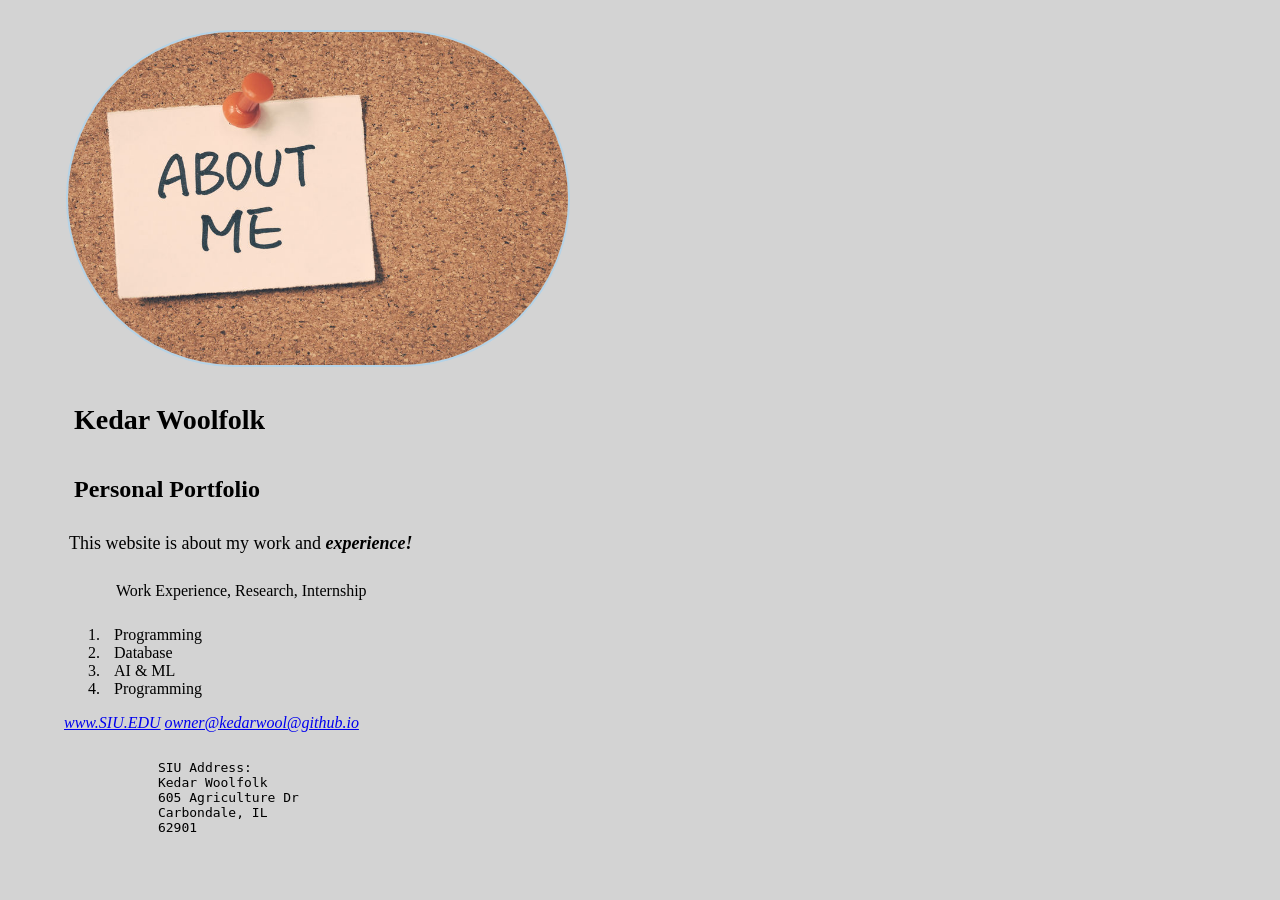
<file: index.htm>
<!DOCTYPE html>

<!-- @author Kedar Woolfolk, Personal Portfolio
Southern Illinois University Developed: 1-23-26  Tested: 1-23-26 

-->
<html lang="en-US">
    <head>
        <meta charset="utf-8">
        <title>Personal Portfolio</title> 
        <link rel="stylesheet" href="style/main.css">
        
        <meta name="description" content="Resume"> 
        <meta name="keywords" content="Portfolio, resume, Kedar Woolfolk"> 
    </head>

    <body>
        <header>
            <div class="bluecorners"><img src="images/aboutme.jpg" alt="PP Logo" width="500"> </div>
        </header> 
            <h1>Kedar Woolfolk</h1> 
            <h2>Personal Portfolio</h2>  
            <p>This website is about my work and <strong><em>experience!</em></strong></p> 
            <blockquote>Work Experience, Research, Internship</blockquote>
            <ol>  
                <li>Programming</li>
                <li>Database</li>
                <li>AI & ML</li>
                <li>Programming</li>            
            </ol>
           <address> <a href="http://www.siu.edu">www.SIU.EDU</a>
            <a href="mailto:owner@pp.com">owner@kedarwool@github.io</a> </address> 
            <pre>  <!-- SIU address -->
            SIU Address:
            Kedar Woolfolk
            605 Agriculture Dr
            Carbondale, IL
            62901
            </pre>

    </body>

</html>
</file>
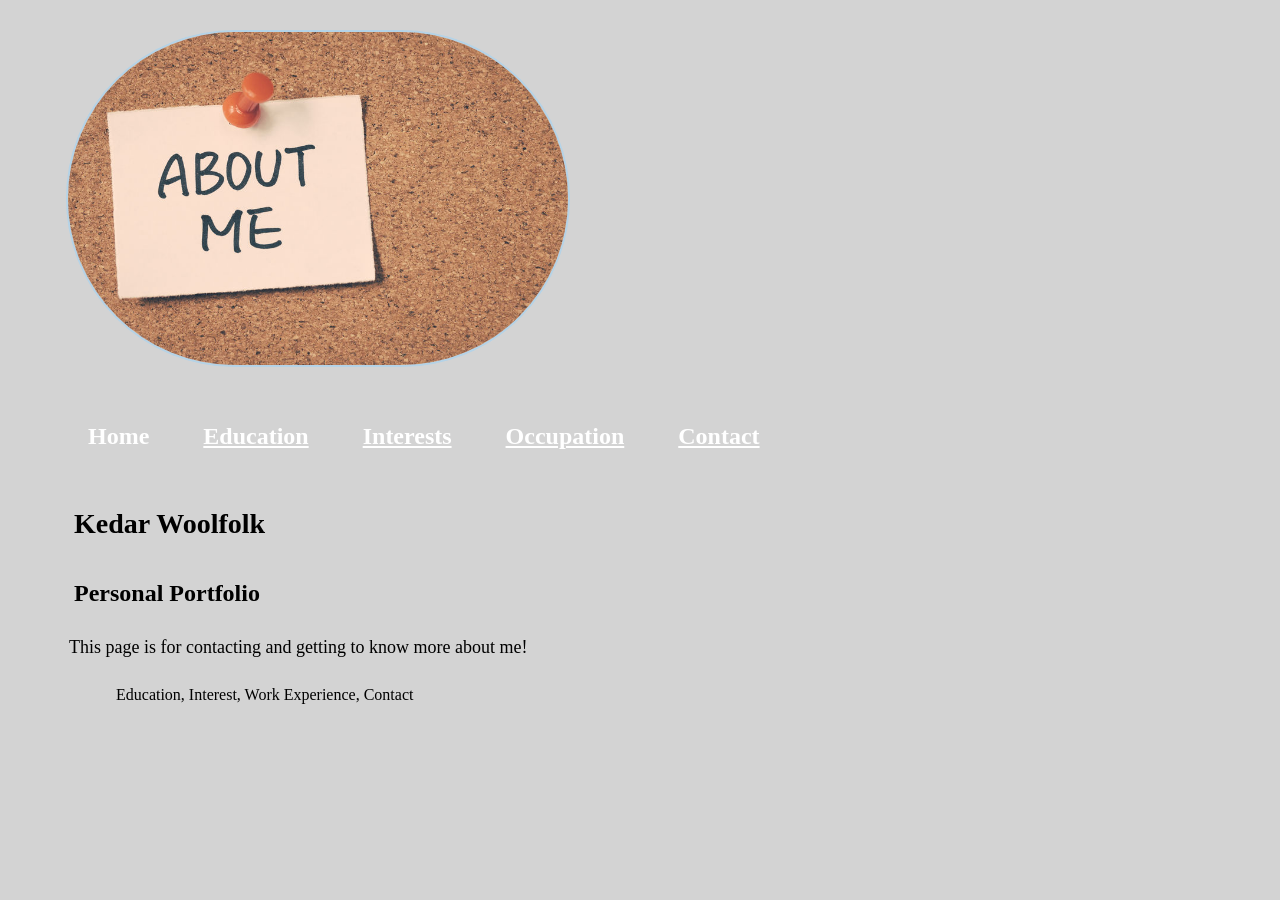
<file: index.html>
<!DOCTYPE html>

<!-- @author Kedar Woolfolk, Index page
Southern Illinois University Developed: 2-22-26  Tested: 2-22-26 

-->
<html lang="en-US">
    <head>
        <meta charset="utf-8">
        <title>Personal Portfolio</title> 
        <link rel="stylesheet" href="style/main.css">
          <link rel="stylesheet" href="style/slicknav.css">
        <script src="https://code.jquery.com/jquery-3.2.1.min.js"></script> 
        <script src="js/jquery.slicknav.min.js"></script> 
        <script type="text/javascript"> 
            $(document).ready(function(){
                $('#nav_menu').slicknav({prependTo:"#mobile_menu"}); 
            }); 
        </script>
        
        <meta name="description" content="Resume"> 
        <meta name="keywords" content="Portfolio, resume, Contact,  Kedar Woolfolk"> 
    </head>

    <body>
        <header>
            <div class="bluecorners"><img src="images/aboutme.jpg" alt="PP Logo" width="500"> </div>
        </header> 
        <nav id="mobile_menu"></nav>
        <nav id="nav_menu">
           <ul>
                <li><a href="index.html" class="current">Home</a></li>
                <li><a href="education.htm">Education</a></li>
                <li><a href="interests.htm">Interests</a></li>
                <li><a href="occupation.htm">Occupation</a></li>
                <li><a href="contact.htm" class="lastitem">Contact</a></li>
            </ul> 
        </nav>
            <h1>Kedar Woolfolk</h1> 
            <h2>Personal Portfolio</h2>  
            <p>This page is for contacting and getting to know more about me!</p> 
            <blockquote>Education, Interest, Work Experience, Contact </blockquote>


    </body>

</html>
</file>
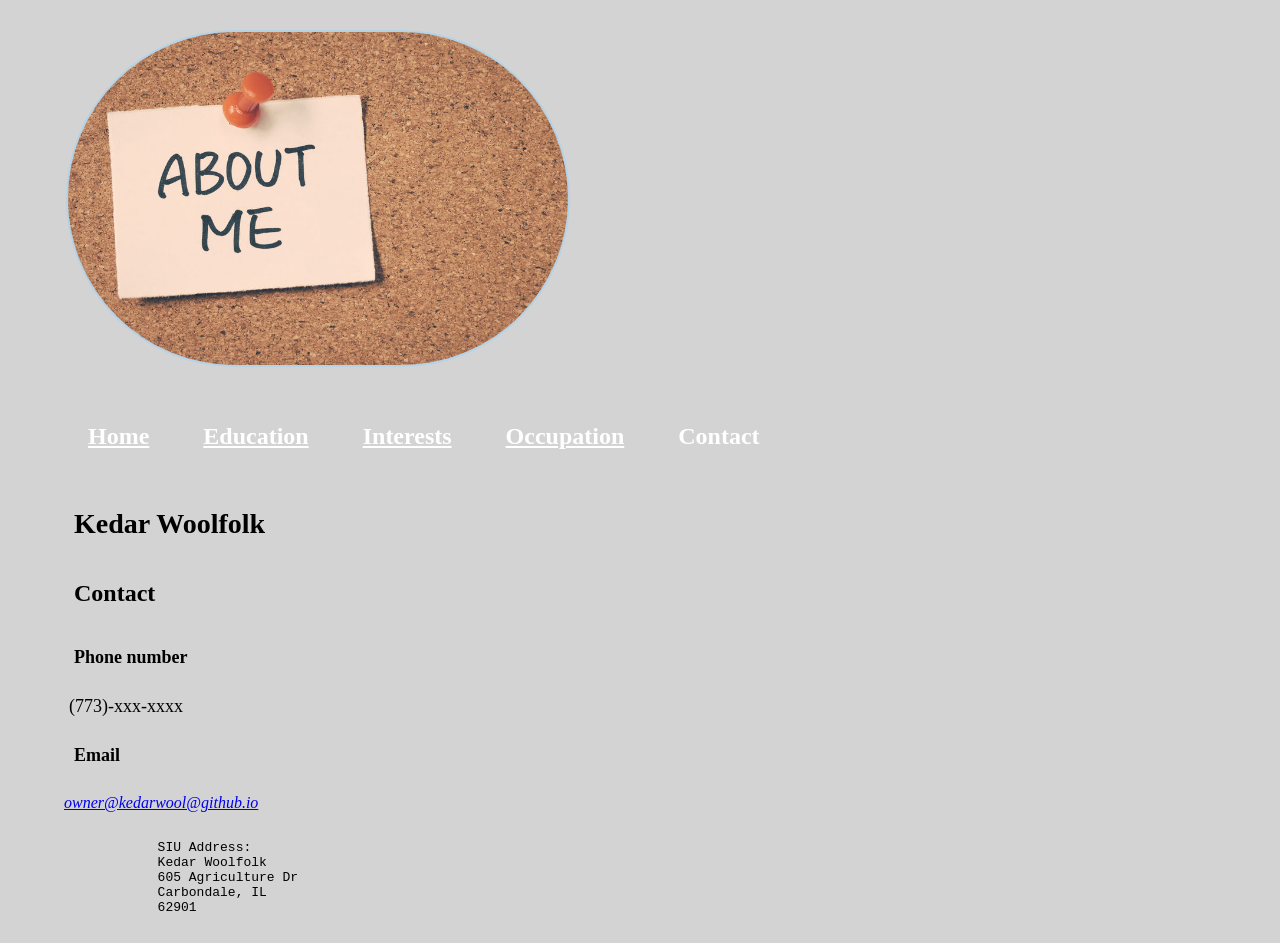
<file: contact.htm>
<!DOCTYPE html>

<!-- @author Kedar Woolfolk, Contact Page!
Southern Illinois University Developed: 2-22-26  Tested: 2-22-26 

-->
<html lang="en-US">
    <head>
        <meta charset="utf-8">
        <title>Contact</title> 
        <link rel="stylesheet" href="style/main.css">
          <link rel="stylesheet" href="style/slicknav.css">
        <script src="https://code.jquery.com/jquery-3.2.1.min.js"></script> 
        <script src="js/jquery.slicknav.min.js"></script> 
        <script type="text/javascript"> 
            $(document).ready(function(){
                $('#nav_menu').slicknav({prependTo:"#mobile_menu"}); 
            }); 
        </script>
        
        <meta name="description" content="Contact"> 
        <meta name="keywords" content="Portfolio, resume, Contact, Kedar Woolfolk"> 
    </head>

    <body>
        <header>
            <div class="bluecorners"><img src="images/aboutme.jpg" alt="PP Logo" width="500"> </div>
        </header> 
        <nav id="mobile_menu"></nav>
        <nav id="nav_menu">
           <ul>
                <li><a href="index.html">Home</a></li>
                <li><a href="education.htm">Education</a></li>
                <li><a href="interests.htm">Interests</a></li>
                <li><a href="occupation.htm">Occupation</a></li>
                <li><a href="contact.htm" class="current">Contact</a></li>
            </ul> 
        </nav>
            <h1>Kedar Woolfolk</h1> 
            <h2>Contact</h2> 
            
            <h3>Phone number</h3>
            <p>(773)-xxx-xxxx</p>
            
            <h3>Email</h3>
            <address> <a href="mailto:owner@pp.com">owner@kedarwool@github.io</a> </address>
            
            <pre>  <!-- SIU address -->
            SIU Address:
            Kedar Woolfolk
            605 Agriculture Dr
            Carbondale, IL
            62901
            </pre>
    </body>

</html>
</file>
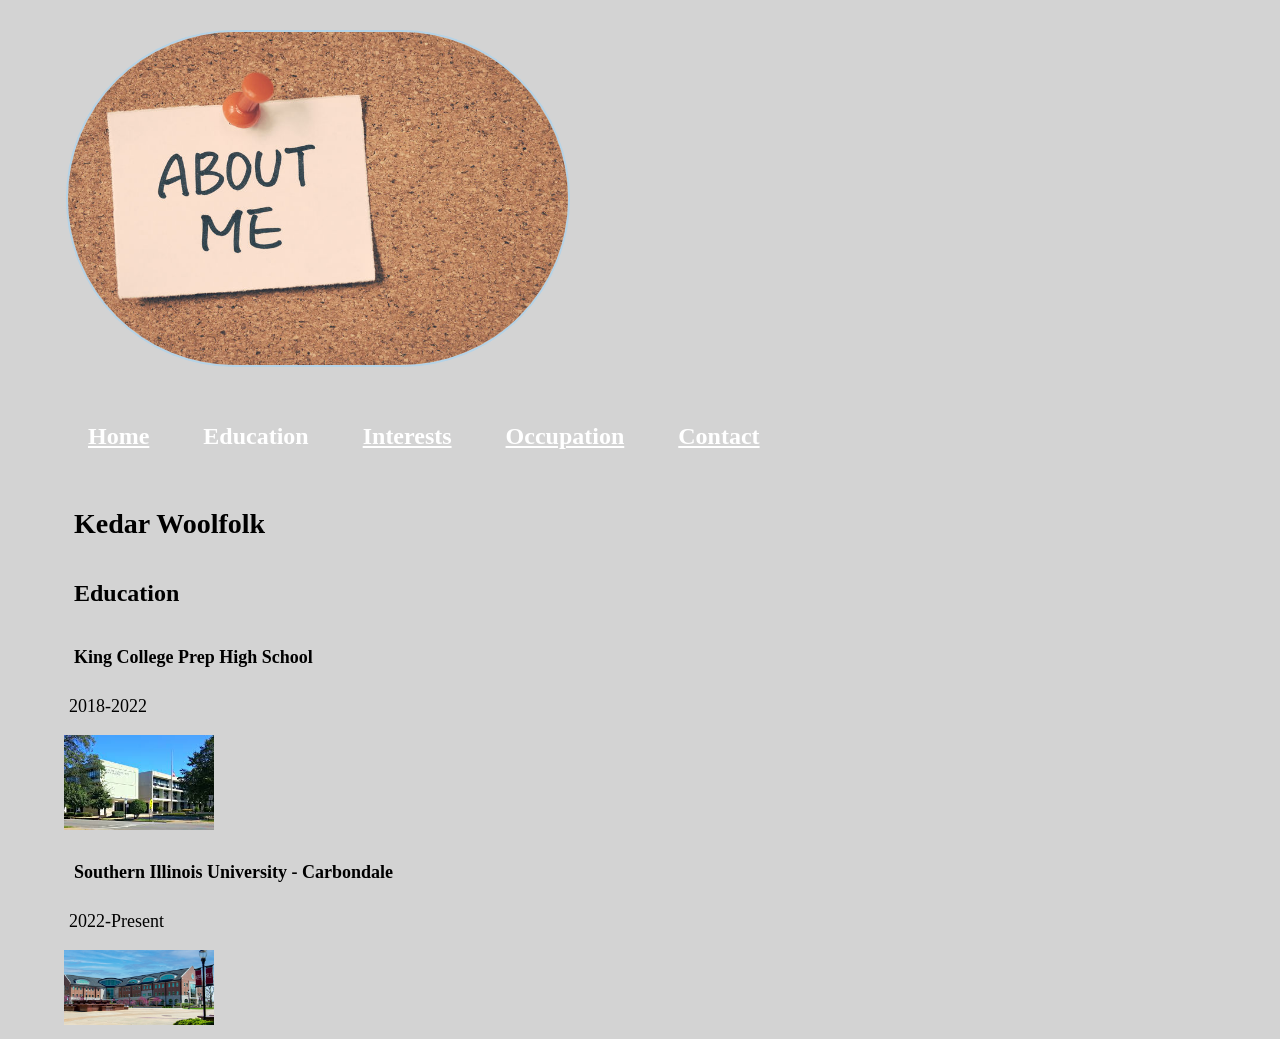
<file: education.htm>
<!DOCTYPE html>

<!-- @author Kedar Woolfolk, Education Page!
Southern Illinois University Developed: 2-22-26  Tested: 2-22-26 

-->
<html lang="en-US">
    <head>
        <meta charset="utf-8">
        <title>Education</title> 
        <link rel="stylesheet" href="style/main.css">
          <link rel="stylesheet" href="style/slicknav.css">
        <script src="https://code.jquery.com/jquery-3.2.1.min.js"></script> 
        <script src="js/jquery.slicknav.min.js"></script> 
        <script type="text/javascript"> 
            $(document).ready(function(){
                $('#nav_menu').slicknav({prependTo:"#mobile_menu"}); 
            }); 
        </script>
        
        <meta name="description" content="Education"> 
        <meta name="keywords" content="Portfolio, resume, Contact,  Kedar Woolfolk"> 
    </head>

    <body>
        <header>
            <div class="bluecorners"><img src="images/aboutme.jpg" alt="PP Logo" width="500"> </div>
        </header> 
        <nav id="mobile_menu"></nav>
        <nav id="nav_menu">
           <ul>
                <li><a href="index.html">Home</a></li>
                <li><a href="education.htm" class="current">Education</a></li>
                <li><a href="interests.htm">Interests</a></li>
                <li><a href="occupation.htm">Occupation</a></li>
                <li><a href="contact.htm" class="lastitem">Contact</a></li>
            </ul> 
        </nav>
            <h1>Kedar Woolfolk</h1> 
            <h2>Education</h2> 
            
            <h3>King College Prep High School</h3>
            <p> 2018-2022 </p>
            <div class="img"><img src="images/king.jpg" alt="PP Logo" width="150"></div>

            <h3>Southern Illinois University - Carbondale</h3>
            <p>2022-Present</p> 
            <div class="img"><img src="images/siu.webp" alt="PP Logo" width="150"></div>

    </body>

</html>
</file>
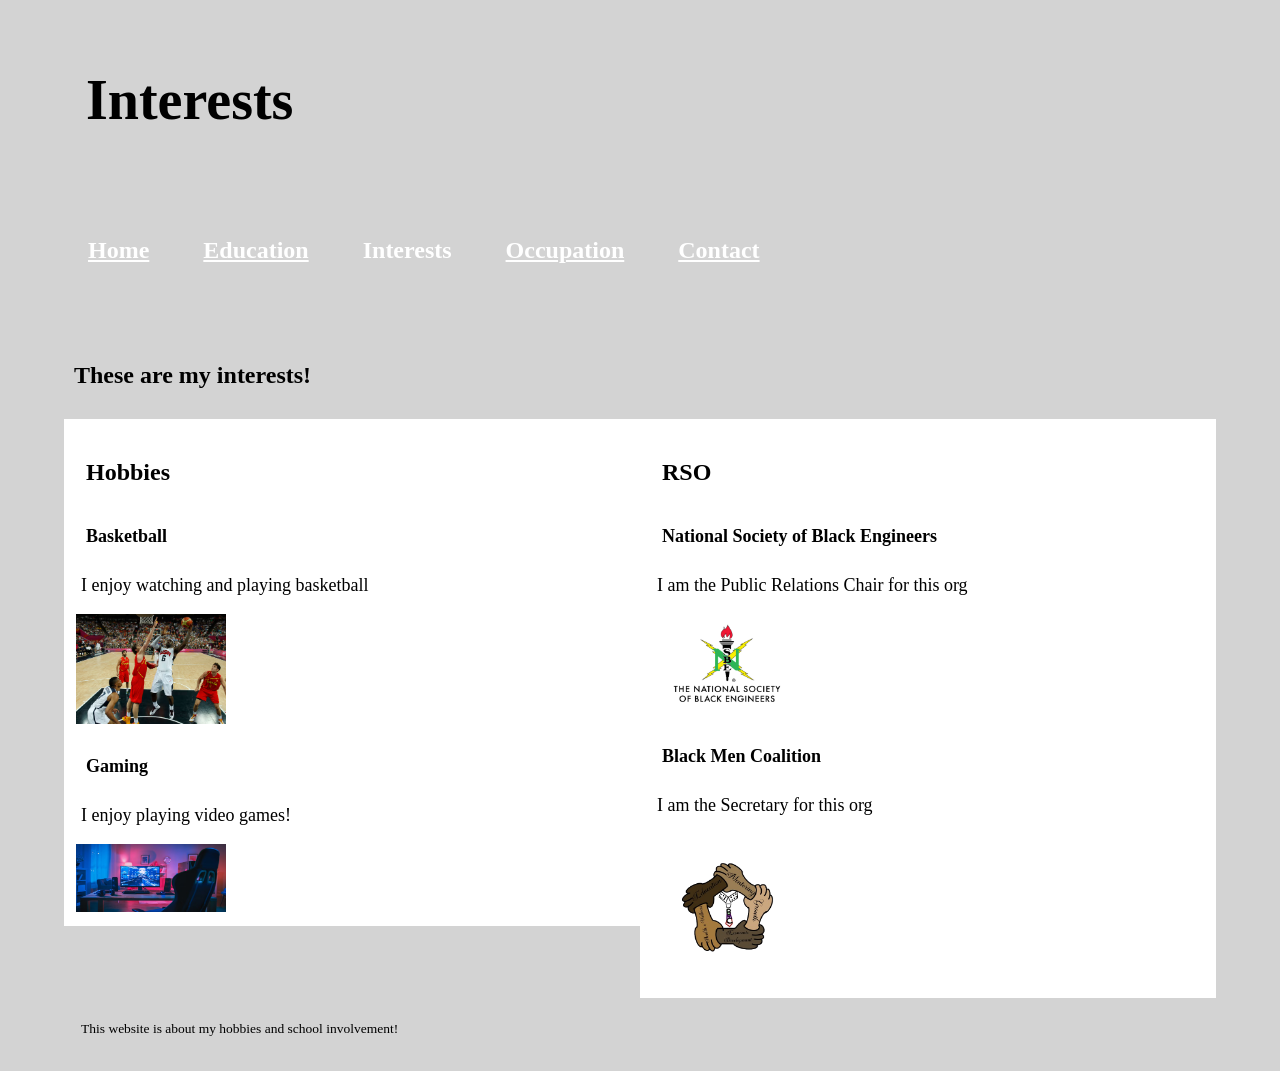
<file: interests.htm>
<!DOCTYPE html>

<!-- @author Kedar Woolfolk, Interest page!
Southern Illinois University Developed: 2-2-26  Tested: 2-2-26 

-->
<html lang="en-US">
    <head>
        <meta charset="utf-8">
        <title>Personal Portfolio</title> 
        <link rel="stylesheet" href="style/main.css"> <!-- connects page to CSS -->
        <link rel="stylesheet" href="style/slicknav.css">
        <script src="https://code.jquery.com/jquery-3.2.1.min.js"></script> 
        <script src="js/jquery.slicknav.min.js"></script> 
        <script type="text/javascript"> 
            $(document).ready(function(){
                $('#nav_menu').slicknav({prependTo:"#mobile_menu"}); 
            }); 
        </script>
        
        <meta name="description" content="Interests"> <!-- meta description -->
        <meta name="keywords" content="Interests, experience, education, resume, Kedar Woolfolk"> 
    </head>

    <body>
        <header>
            <h1>Interests</h1> <!-- Header -->
        </header> 

        <nav id="mobile_menu"></nav>
        <nav id="nav_menu">
           <ul>
                <li><a href="index.html">Home</a></li>
                <li><a href="education.htm">Education</a></li>
                <li><a href="interests.htm" class="current">Interests</a></li>
                <li><a href="occupation.htm">Occupation</a></li>
                <li><a href="contact.htm" class="lastitem">Contact</a></li>
            </ul> 
        </nav>

            <h1> 
            <h2>These are my interests!</h2>  
            <main> <!-- Left column details + images-->
                <h2>Hobbies</h2> 
                <h3>Basketball</h3>
                <p class ="first">I enjoy watching and playing basketball</p>
                <div class="img"><img src="images/basketball.jpg" alt="PP Logo" width="150"></div>
                <h3>Gaming</h3>
                <p class ="first">I enjoy playing video games!</p>
                <div class="img"><img src="images/games.jpg" alt="PP Logo" width="150"></div>
            </main>

            <aside> <!-- Right column details + images -->
                <h2>RSO</h2>
                <h3>National Society of Black Engineers</h3>
                <p class ="first">I am the Public Relations Chair for this org</p>
                <div class="img"><img src="images/nsbe.jpg" alt="PP Logo" width="150"></div>
                <h3>Black Men Coalition</h3>
                <p class ="first">I am the Secretary for this org</p>
                <div class="img"><img src="images/bmc.PNG" alt="PP Logo" width="150"></div>
            </aside>

            <footer>
            <p>This website is about my hobbies and school involvement!</p> 
            </footer>
            
 
    </body>

</html>
</file>
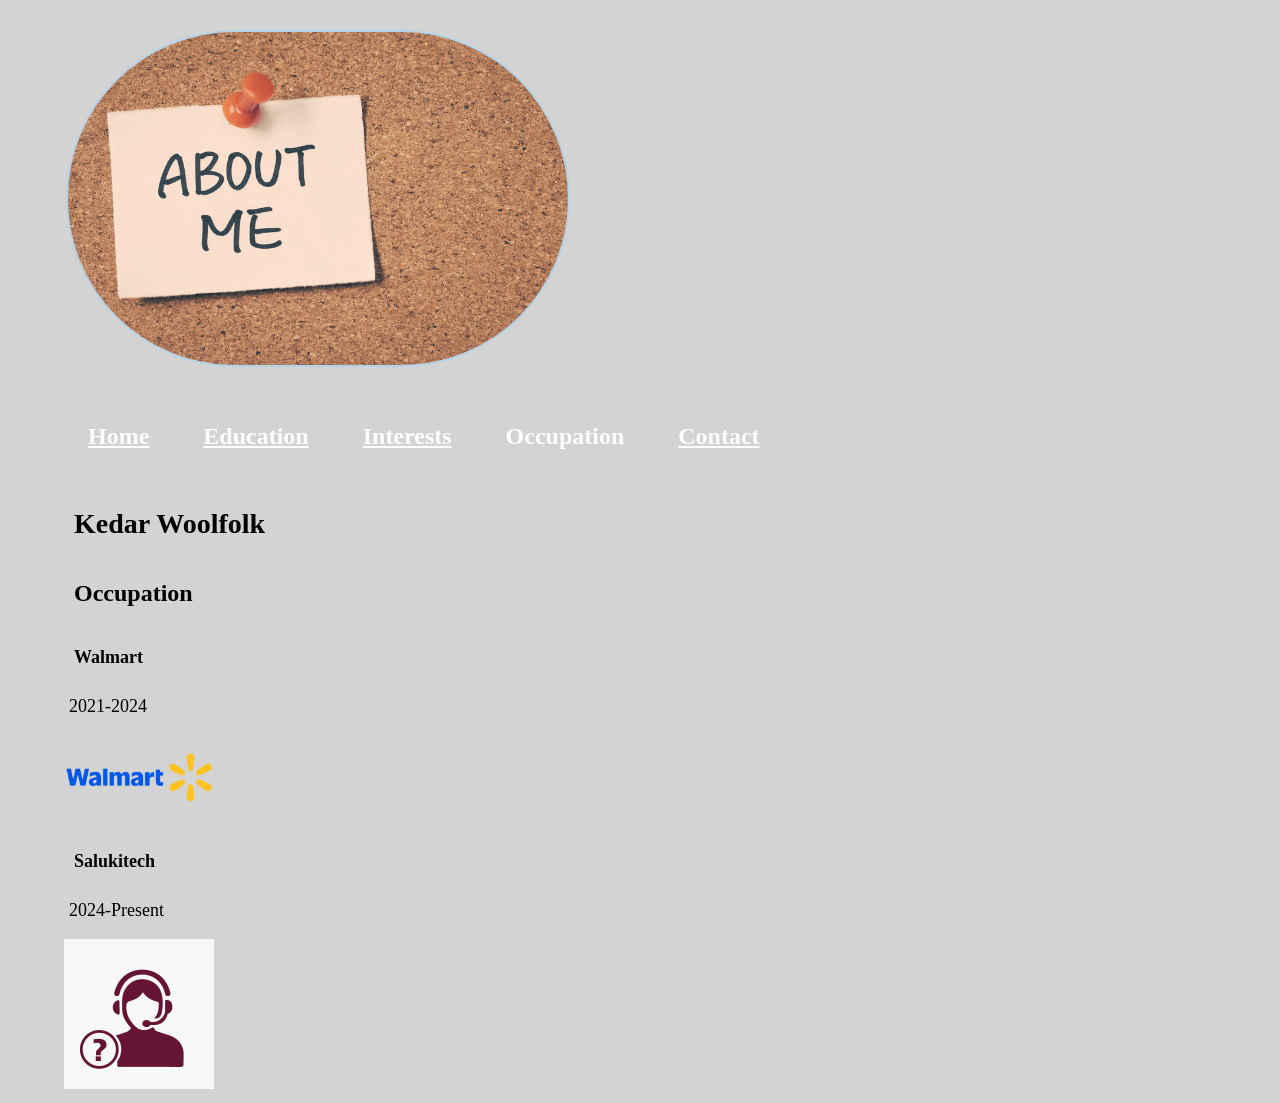
<file: occupation.htm>
<!DOCTYPE html>

<!-- @author Kedar Woolfolk, Occupation Page!
Southern Illinois University Developed: 2-22-26  Tested: 2-22-26 

-->
<html lang="en-US">
    <head>
        <meta charset="utf-8">
        <title>Occupation</title> 
        <link rel="stylesheet" href="style/main.css">
          <link rel="stylesheet" href="style/slicknav.css">
        <script src="https://code.jquery.com/jquery-3.2.1.min.js"></script> 
        <script src="js/jquery.slicknav.min.js"></script> 
        <script type="text/javascript"> 
            $(document).ready(function(){
                $('#nav_menu').slicknav({prependTo:"#mobile_menu"}); 
            }); 
        </script>
        
        <meta name="description" content="Resume"> 
        <meta name="keywords" content="Portfolio, resume, Contact,  Kedar Woolfolk"> 
    </head>

    <body>
        <header>
            <div class="bluecorners"><img src="images/aboutme.jpg" alt="PP Logo" width="500"> </div>
        </header> 
        <nav id="mobile_menu"></nav>
        <nav id="nav_menu">
           <ul>
                <li><a href="index.html">Home</a></li>
                <li><a href="education.htm">Education</a></li>
                <li><a href="interests.htm">Interests</a></li>
                <li><a href="occupation.htm" class="current">Occupation</a></li>
                <li><a href="contact.htm" class="lastitem">Contact</a></li>
            </ul> 
        </nav>
            <h1>Kedar Woolfolk</h1> 
            <h2>Occupation</h2> 
           

            <h3>Walmart</h3>
            <p> 2021-2024 </p>
            <div class="img"><img src="images/walmart.png" alt="PP Logo" width="150"></div>
            
            <h3>Salukitech</h3>
            <p>2024-Present</p> 
             <div class="img"><img src="images/salukitech.jpg" alt="PP Logo" width="150"></div>

    </body>

</html>
</file>
<file: style/main.css>
/* @author: Kedar Woolfolk, CSS page
Southern Illinois University Developed: 2-22-26  Tested: 2-22-26 */ 

@media only screen and (max-width: 2024px) {
    #mobile_menu {display: none;}
}
@media only screen and (max-width: 959px) {
    #mobile_menu {display: none;}
}
@media only screen and (max-width: 767px) {
    #mobile_menu {display: block;}
    #nav_menu { display: none }
    header h2 { font-size: 1.375em; }
    header h3 { font-size: .8125em; }
    p { font-size: 875em; }
    article h1, main h2, aside h2
    { font-size: 1em; }
    aside li { font-size: .875em; }
}
@media only screen and (max-width: 479px) {
    #mobile_menu {display: block;}
    #nav_menu { display: none }
    header h2 { font-size: 1.375em; }
    header h3 { font-size: .8125em; }
    p { font-size: 875em; }
    article h1, main h2, aside h2
    { font-size: 1em; }
    aside li { font-size: .875em; }   
}

body { 
    font-size: 1em;  
    width: 90%; 
    background-color: lightgray; 
    margin: 10px auto; 
}

header {
    width: 97.917%;             
    padding: 10px 1.0417%;
    clear: both;
    font-size: 2em;
}

main {
    width: 47.917%;
    padding: 10px  1.0417%;
    background-color: white;
    float: left;
}

aside {
    width: 47.917%;
    padding: 10px  1.0417%;
    background-color: white;
    float: right;
}

h1 {
    padding: 10px;
    font-size: 1.75em;
}

h2 {
    padding: 10px;
    font-size: 1.5em;
}

h3 {
    padding: 10px;
    font-size: 1.125em;
}

p {
    font-size: 1.125em;
    padding-left: 5px;
    padding-right: 5px;
}

blockquote {
    width: 47.917%; 
    padding: 10px  1.0417%;
    float: center;
}

footer {
    font-size: .75em;
    width: 97.917%; 
    padding: 10px 1.0417%;
    clear: both;
}

ul {
    padding-left: 10px;
}

li {
    padding-left: 10px;
}

#nav_menu ul {
    list-style-type: none;
    padding: 1em 0;
    font-size: 1.5em;
    text-align: left;
}

#nav_menu ul li {
   display: inline;
   padding: 0 1em;
}

#nav_menu ul li a {
    font-weight: bold;
    color: #ffffff;
}

#nav_menu ul li a.current {
    text-decoration: none;
}

.bluecorners img {
    border: 2px solid #B5d3e7;
    margin: 0;
    padding: 0;
    border-radius: 500px;
    position: relative;
    right: 10px;
    top: 10px;

}

img {
    position: static;
}
</file>
